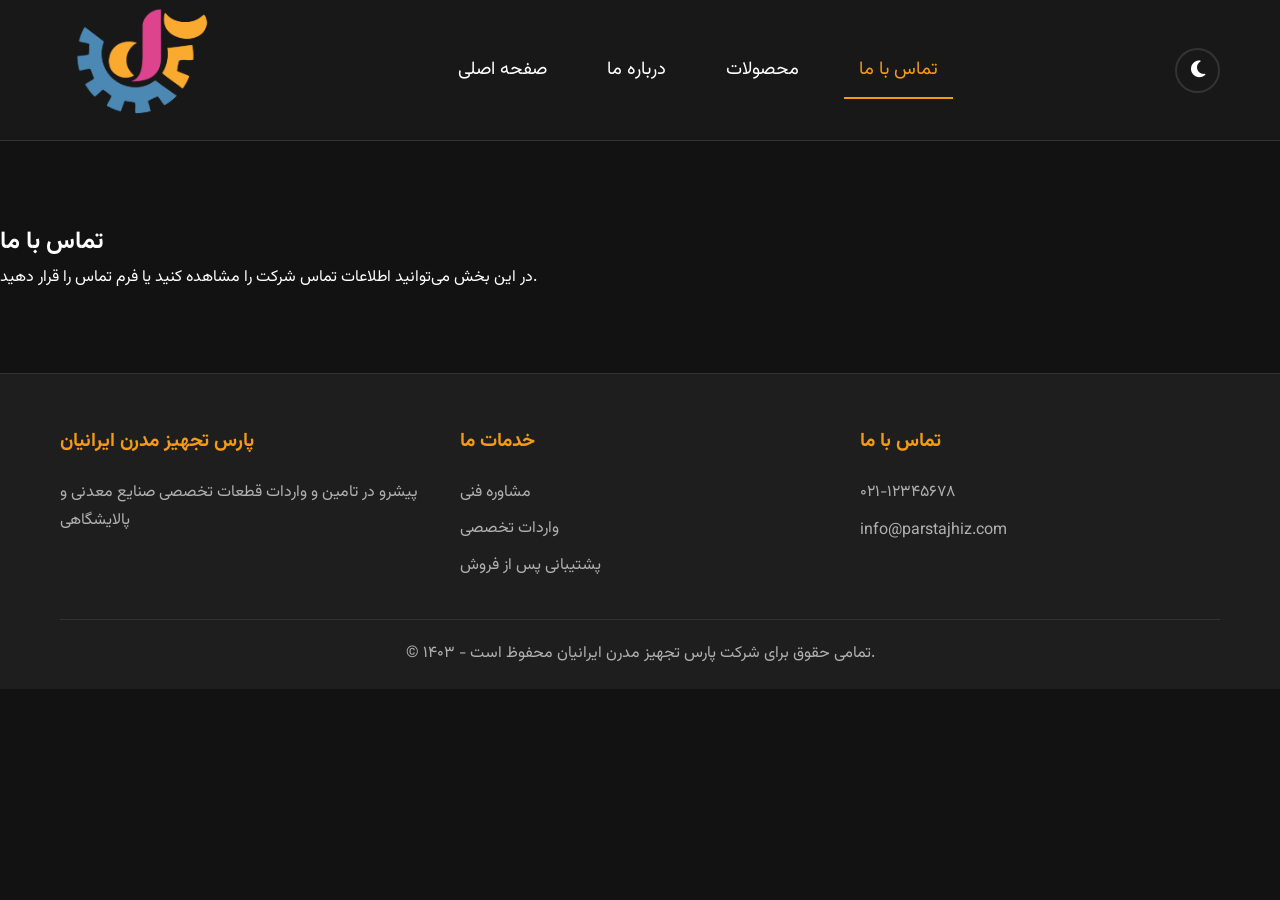
<file: contact.html>
<!DOCTYPE html>
<html lang="fa">
<head>
    <meta charset="UTF-8">
    <meta name="viewport" content="width=device-width, initial-scale=1.0">
    <title>تماس با ما</title>
    <link rel="stylesheet" href="https://cdnjs.cloudflare.com/ajax/libs/font-awesome/6.5.2/css/all.min.css"/>
    <link rel="stylesheet" href="https://cdn.jsdelivr.net/npm/swiper@11/swiper-bundle.min.css" />
    <link rel="stylesheet" href="css/style.css">
</head>
<body>
    <div id="header-placeholder"></div>
    <main>
        <section class="contact-section">
            <h1>تماس با ما</h1>
            <p>در این بخش می‌توانید اطلاعات تماس شرکت را مشاهده کنید یا فرم تماس را قرار دهید.</p>
        </section>
    </main>
    <div id="footer-placeholder"></div>
    <script src="js/script.js"></script>
</body>
</html>
</file>
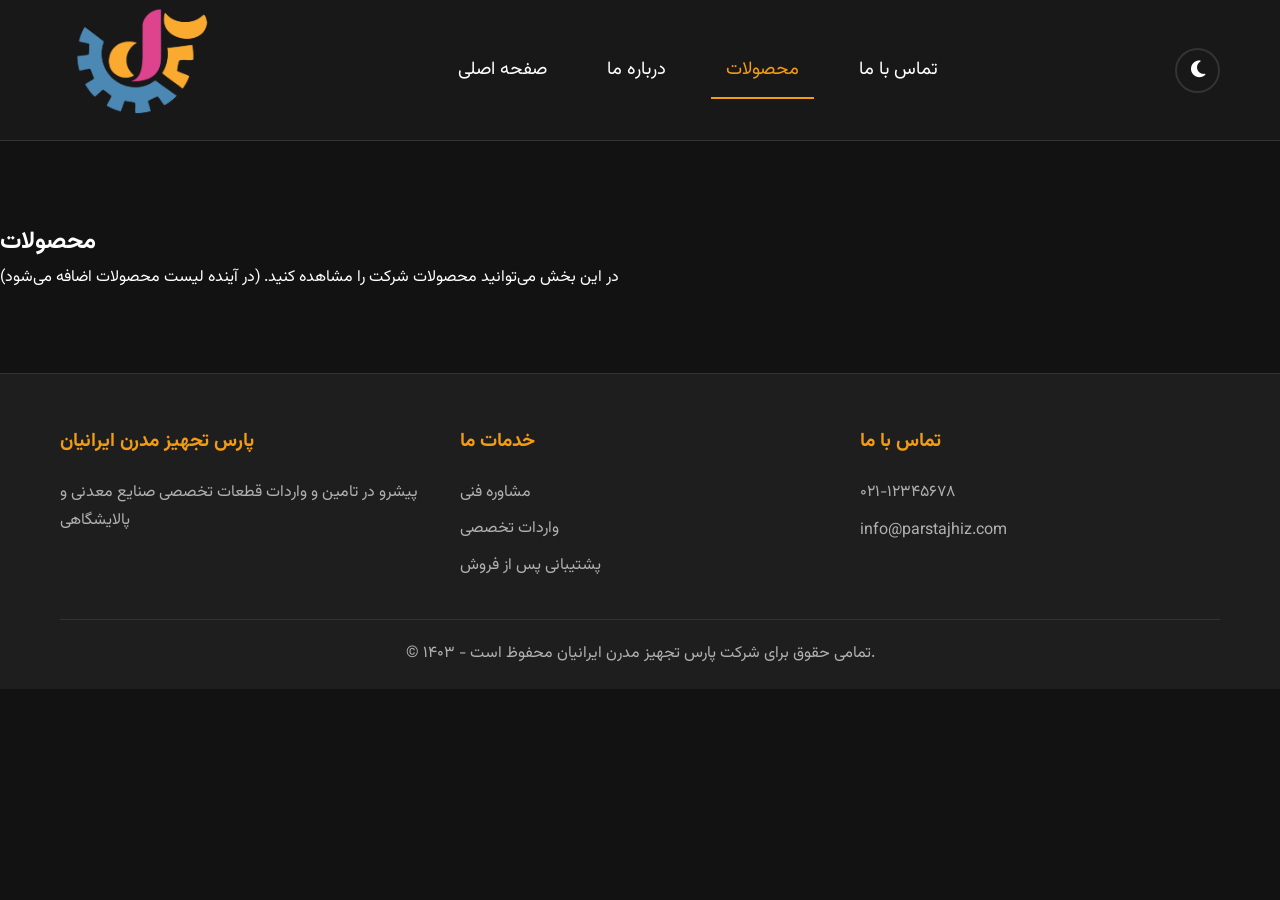
<file: products.html>
<!DOCTYPE html>
<html lang="fa">
<head>
    <meta charset="UTF-8">
    <meta name="viewport" content="width=device-width, initial-scale=1.0">
    <title>محصولات</title>
    <link rel="stylesheet" href="https://cdnjs.cloudflare.com/ajax/libs/font-awesome/6.5.2/css/all.min.css"/>
    <link rel="stylesheet" href="https://cdn.jsdelivr.net/npm/swiper@11/swiper-bundle.min.css" />
    <link rel="stylesheet" href="css/style.css">
</head>
<body>
    <div id="header-placeholder"></div>
    <main>
        <section class="products-section">
            <h1>محصولات</h1>
            <p>در این بخش می‌توانید محصولات شرکت را مشاهده کنید. (در آینده لیست محصولات اضافه می‌شود)</p>
        </section>
    </main>
    <div id="footer-placeholder"></div>
    <script src="js/script.js"></script>
</body>
</html>
</file>
<file: css/style.css>
@import url('https://fonts.googleapis.com/css2?family=Vazirmatn:wght@300;400;600;700&display=swap');

:root {
    /* Dark Theme Colors */
    --primary-color: #f39c12;
    --secondary-color: #e67e22;
    --dark-bg: #121212;
    --medium-bg: #1E1E1E;
    --light-bg: #2C2C2C;
    --text-color: #FFFFFF;
    --text-muted-color: #b0b0b0;
    --border-color: #333;
    --font-family: 'Vazirmatn', sans-serif;
    --border-radius: 8px;
    --transition: all 0.4s cubic-bezier(0.25, 0.8, 0.25, 1);
    
    /* Light Theme Colors */
    --light-primary-color: #e67e22;
    --light-secondary-color: #d35400;
    --light-bg: #f5f7fa;
    --light-medium-bg: #ffffff;
    --light-dark-bg: #e9ecef;
    --light-text-color: #2c3e50;
    --light-text-muted-color: #6c757d;
    --light-border-color: #dee2e6;
    --light-shadow: 0 4px 15px rgba(0, 0, 0, 0.05);
    --light-card-shadow: 0 8px 25px rgba(0, 0, 0, 0.08);
}

/* Dark Theme (Default) */
[data-theme="dark"] {
    --bg-color: var(--dark-bg);
    --bg-medium: var(--medium-bg);
    --bg-light: var(--light-bg);
    --text-primary: var(--text-color);
    --text-secondary: var(--text-muted-color);
    --border: var(--border-color);
    --shadow: 0 5px 15px rgba(0, 0, 0, 0.3);
    --card-shadow: 0 10px 30px rgba(0, 0, 0, 0.3);
}

/* Light Theme */
[data-theme="light"] {
    --bg-color: var(--light-bg);
    --bg-medium: var(--light-medium-bg);
    --bg-light: var(--light-dark-bg);
    --text-primary: var(--light-text-color);
    --text-secondary: var(--light-text-muted-color);
    --border: var(--light-border-color);
    --shadow: var(--light-shadow);
    --card-shadow: var(--light-card-shadow);
}

* {
    margin: 0;
    padding: 0;
    box-sizing: border-box;
}

body {
    font-family: var(--font-family);
    line-height: 1.8;
    background-color: var(--bg-color);
    color: var(--text-primary);
    scroll-behavior: smooth;
    overflow-x: hidden;
    transition: background-color 0.3s ease, color 0.3s ease;
}

a {
    text-decoration: none;
    color: var(--primary-color);
}

ul {
    list-style-type: none;
}

.container {
    max-width: 1200px;
    margin: 0 auto;
    padding: 0 20px;
}

/* Loading Screen */
#loading-screen {
    position: fixed;
    top: 0;
    left: 0;
    width: 100%;
    height: 100%;
    background: var(--bg-color);
    display: flex;
    justify-content: center;
    align-items: center;
    z-index: 9999;
    transition: opacity 0.5s ease, visibility 0.5s ease;
}

#loading-screen.hidden {
    opacity: 0;
    visibility: hidden;
}

.loader {
    text-align: center;
}

.loader-logo {
    margin-bottom: 30px;
}

.loader-logo img {
    height: 240px;
    animation: pulse 2s infinite;
}

.loader-spinner {
    width: 150px;
    height: 150px;
    border: 9px solid var(--border);
    border-top: 9px solid var(--primary-color);
    border-radius: 50%;
    animation: spin 1s linear infinite;
    margin: 0 auto 20px;
}

.loader p {
    color: var(--text-secondary);
    font-size: 1.1rem;
}

@keyframes spin {
    0% { transform: rotate(0deg); }
    100% { transform: rotate(360deg); }
}

@keyframes pulse {
    0%, 100% { transform: scale(1); }
    50% { transform: scale(1.1); }
}

/* Header */
header {
    background-color: rgba(26, 26, 26, 0.95);
    backdrop-filter: blur(12px);
    border-bottom: 1px solid var(--border);
    position: sticky;
    top: 0;
    z-index: 100;
    transition: var(--transition);
}

[data-theme="light"] header {
    background-color: rgba(255, 255, 255, 0.95);
    box-shadow: var(--light-shadow);
}

header.scrolled {
    background-color: rgba(26, 26, 26, 0.98);
    box-shadow: 0 2px 20px rgba(0, 0, 0, 0.3);
}

[data-theme="light"] header.scrolled {
    background-color: rgba(255, 255, 255, 0.98);
    box-shadow: var(--light-shadow);
}

header nav {
    display: flex;
    justify-content: space-between;
    align-items: center;
    height: 140px;
}

.logo {
    font-weight: 700;
    color: var(--primary-color);
    text-decoration: none;
    display: flex;
    align-items: center;
    gap: 10px;
    transition: var(--transition);
}

.logo img {
    height: 160px;
    width: auto;
    transition: var(--transition);
}

.logo:hover {
    transform: scale(1.05);
    color: var(--primary-color);
}

.nav-links {
    display: flex;
    gap: 30px;
}

.nav-links a {
    color: var(--text-primary);
    text-decoration: none;
    padding: 10px 15px;
    position: relative;
    transition: var(--transition);
    font-size: 1.15rem;
}

.nav-links a::after {
    content: '';
    position: absolute;
    bottom: -5px;
    left: 0;
    width: 0;
    height: 2px;
    background-color: var(--primary-color);
    transition: var(--transition);
}

.nav-links a:hover::after {
    width: 100%;
}

.nav-links a:hover,
.nav-links a.active {
    color: var(--primary-color);
    transform: scale(1.05);
}

.nav-links a.active::after {
    width: 100%;
}

/* Navigation Controls */
.nav-controls {
    display: flex;
    align-items: center;
    gap: 20px;
}

/* Theme Toggle Button */
.theme-toggle {
    background: none;
    border: 2px solid var(--border);
    border-radius: 50%;
    width: 45px;
    height: 45px;
    cursor: pointer;
    display: flex;
    align-items: center;
    justify-content: center;
    transition: var(--transition);
    position: relative;
    overflow: hidden;
}

.theme-toggle:hover {
    border-color: var(--primary-color);
    transform: scale(1.1);
}

.theme-toggle i {
    font-size: 1.2rem;
    color: var(--text-primary);
    transition: var(--transition);
}

.theme-toggle .fa-sun {
    position: absolute;
    opacity: 0;
    transform: rotate(90deg);
}

[data-theme="light"] .theme-toggle .fa-moon {
    opacity: 0;
    transform: rotate(-90deg);
}

[data-theme="light"] .theme-toggle .fa-sun {
    opacity: 1;
    transform: rotate(0deg);
}

.mobile-menu-toggle {
    display: none;
    flex-direction: column;
    cursor: pointer;
    gap: 4px;
}

.mobile-menu-toggle span {
    width: 25px;
    height: 3px;
    background-color: var(--text-primary);
    transition: var(--transition);
}

.mobile-menu-toggle.active span:nth-child(1) {
    transform: rotate(45deg) translate(5px, 5px);
}

.mobile-menu-toggle.active span:nth-child(2) {
    opacity: 0;
}

.mobile-menu-toggle.active span:nth-child(3) {
    transform: rotate(-45deg) translate(7px, -6px);
}

/* Hero Section */
#hero {
    min-height: 100vh;
    display: flex;
    align-items: center;
    justify-content: center;
    text-align: center;
    position: relative;
    overflow: hidden;
    background: linear-gradient(135deg, var(--bg-primary) 0%, var(--bg-secondary) 100%);
}

.hero-content {
    max-width: 800px;
    padding: 0 20px;
    z-index: 2;
}

.hero-title {
    font-size: clamp(3rem, 10vw, 5.5rem);
    font-weight: 800;
    margin-bottom: 1.5rem;
    background: linear-gradient(135deg, var(--primary-color), var(--secondary-color));
    -webkit-background-clip: text;
    -webkit-text-fill-color: transparent;
    background-clip: text;
    line-height: 1.1;
    letter-spacing: -0.03em;
    opacity: 0;
    filter: blur(20px);
    transform: scale(1.5) translateY(50px);
    transition: all 1.5s cubic-bezier(0.25, 0.46, 0.45, 0.94);
}

.hero-subtitle {
    font-size: clamp(1.2rem, 4vw, 1.8rem);
    color: var(--text-secondary);
    margin-bottom: 2.5rem;
    line-height: 1.7;
    opacity: 0;
    filter: blur(10px);
    transform: scale(1.3) translateY(30px);
    transition: all 1.8s cubic-bezier(0.25, 0.46, 0.45, 0.94);
}

.hero-buttons {
    display: flex;
    gap: 1rem;
    justify-content: center;
    flex-wrap: wrap;
    /* Initial animation state */
    opacity: 0;
    filter: blur(5px);
    transform: scale(1.2) translateY(20px);
    transition: all 1.5s cubic-bezier(0.25, 0.46, 0.45, 0.94);
}

/* Hero animation states */
.hero-title.animated {
    opacity: 1;
    filter: blur(0px);
    transform: scale(1) translateY(0);
}

.hero-subtitle.animated {
    opacity: 1;
    filter: blur(0px);
    transform: scale(1) translateY(0);
}

.hero-buttons.animated {
    opacity: 1;
    filter: blur(0px);
    transform: scale(1) translateY(0);
}

/* Hero background animation */
#hero::before {
    content: '';
    position: absolute;
    top: 0;
    left: 0;
    right: 0;
    bottom: 0;
    background: 
        radial-gradient(circle at 20% 80%, rgba(52, 152, 219, 0.1) 0%, transparent 50%),
        radial-gradient(circle at 80% 20%, rgba(231, 76, 60, 0.1) 0%, transparent 50%),
        radial-gradient(circle at 40% 40%, rgba(155, 89, 182, 0.1) 0%, transparent 50%);
    animation: heroBackground 20s ease-in-out infinite;
    z-index: 1;
}

@keyframes heroBackground {
    0%, 100% {
        transform: scale(1) rotate(0deg);
    }
    33% {
        transform: scale(1.1) rotate(1deg);
    }
    66% {
        transform: scale(1.05) rotate(-1deg);
    }
}

/* Floating particles effect */
.hero-particles {
    position: absolute;
    top: 0;
    left: 0;
    width: 100%;
    height: 100%;
    overflow: hidden;
    z-index: 1;
}

.particle {
    position: absolute;
    border-radius: 50%;
    background: var(--primary-color);
    animation: float ease-in-out infinite;
}

/* Randomized Particles */
.particle:nth-child(1) { width: 3px; height: 3px; left: 5%; animation-duration: 8s; animation-delay: 0s; opacity: 0.7; }
.particle:nth-child(2) { width: 5px; height: 5px; left: 12%; animation-duration: 6s; animation-delay: 0.5s; opacity: 0.5; }
.particle:nth-child(3) { width: 2px; height: 2px; left: 18%; animation-duration: 10s; animation-delay: 1s; opacity: 0.8; }
.particle:nth-child(4) { width: 4px; height: 4px; left: 25%; animation-duration: 7s; animation-delay: 1.5s; opacity: 0.6; }
.particle:nth-child(5) { width: 3px; height: 3px; left: 32%; animation-duration: 9s; animation-delay: 2s; opacity: 0.7; }
.particle:nth-child(6) { width: 5px; height: 5px; left: 38%; animation-duration: 5s; animation-delay: 2.5s; opacity: 0.5; }
.particle:nth-child(7) { width: 2px; height: 2px; left: 45%; animation-duration: 11s; animation-delay: 3s; opacity: 0.8; }
.particle:nth-child(8) { width: 4px; height: 4px; left: 52%; animation-duration: 8s; animation-delay: 3.5s; opacity: 0.6; }
.particle:nth-child(9) { width: 3px; height: 3px; left: 58%; animation-duration: 7s; animation-delay: 4s; opacity: 0.7; }
.particle:nth-child(10) { width: 5px; height: 5px; left: 65%; animation-duration: 6s; animation-delay: 4.5s; opacity: 0.5; }
.particle:nth-child(11) { width: 2px; height: 2px; left: 72%; animation-duration: 12s; animation-delay: 5s; opacity: 0.8; }
.particle:nth-child(12) { width: 4px; height: 4px; left: 78%; animation-duration: 9s; animation-delay: 5.5s; opacity: 0.6; }
.particle:nth-child(13) { width: 3px; height: 3px; left: 85%; animation-duration: 8s; animation-delay: 6s; opacity: 0.7; }
.particle:nth-child(14) { width: 5px; height: 5px; left: 92%; animation-duration: 7s; animation-delay: 6.5s; opacity: 0.5; }
.particle:nth-child(15) { width: 2px; height: 2px; left: 8%; animation-duration: 11s; animation-delay: 7s; opacity: 0.8; }
.particle:nth-child(16) { width: 4px; height: 4px; left: 15%; animation-duration: 6s; animation-delay: 7.5s; opacity: 0.6; }
.particle:nth-child(17) { width: 3px; height: 3px; left: 22%; animation-duration: 10s; animation-delay: 8s; opacity: 0.7; }
.particle:nth-child(18) { width: 5px; height: 5px; left: 29%; animation-duration: 8s; animation-delay: 8.5s; opacity: 0.5; }
.particle:nth-child(19) { width: 2px; height: 2px; left: 36%; animation-duration: 9s; animation-delay: 9s; opacity: 0.8; }
.particle:nth-child(20) { width: 4px; height: 4px; left: 43%; animation-duration: 5s; animation-delay: 9.5s; opacity: 0.6; }
.particle:nth-child(21) { width: 3px; height: 3px; left: 50%; animation-duration: 12s; animation-delay: 10s; opacity: 0.7; }
.particle:nth-child(22) { width: 5px; height: 5px; left: 57%; animation-duration: 7s; animation-delay: 10.5s; opacity: 0.5; }
.particle:nth-child(23) { width: 2px; height: 2px; left: 64%; animation-duration: 10s; animation-delay: 11s; opacity: 0.8; }
.particle:nth-child(24) { width: 4px; height: 4px; left: 71%; animation-duration: 8s; animation-delay: 11.5s; opacity: 0.6; }
.particle:nth-child(25) { width: 3px; height: 3px; left: 77%; animation-duration: 9s; animation-delay: 12s; opacity: 0.7; }
.particle:nth-child(26) { width: 5px; height: 5px; left: 84%; animation-duration: 6s; animation-delay: 12.5s; opacity: 0.5; }
.particle:nth-child(27) { width: 2px; height: 2px; left: 91%; animation-duration: 11s; animation-delay: 13s; opacity: 0.8; }
.particle:nth-child(28) { width: 4px; height: 4px; left: 3%; animation-duration: 7s; animation-delay: 13.5s; opacity: 0.6; }
.particle:nth-child(29) { width: 3px; height: 3px; left: 10%; animation-duration: 10s; animation-delay: 14s; opacity: 0.7; }
.particle:nth-child(30) { width: 5px; height: 5px; left: 95%; animation-duration: 8s; animation-delay: 14.5s; opacity: 0.5; }

@keyframes float {
    0% {
        transform: translateY(100vh) scale(0);
        opacity: 0;
    }
    10% {
        opacity: inherit;
    }
    90% {
        opacity: inherit;
    }
    100% {
        transform: translateY(-100px) scale(1);
        opacity: 0;
    }
}

/* Stats Section */
#stats {
    background-color: var(--bg-medium);
    padding: 60px 0;
    border-bottom: 1px solid var(--border);
}

.stats-grid {
    display: grid;
    grid-template-columns: repeat(4, 1fr);
    gap: 30px;
}

.stat-item {
    text-align: center;
    padding: 30px 20px;
    background-color: var(--bg-color);
    border-radius: var(--border-radius);
    border: 1px solid var(--border);
    transition: var(--transition);
    box-shadow: var(--card-shadow);
}

.stat-item:hover {
    transform: translateY(-5px);
    border-color: var(--primary-color);
}

.stat-number {
    font-size: 3rem;
    font-weight: 700;
    color: var(--primary-color);
    margin-bottom: 10px;
    display: block;
}

.stat-label {
    color: var(--text-secondary);
    font-size: 1.1rem;
}

/* About Section */
.about-section-with-video {
    position: relative;
    width: 100%;
    min-height: 400px; /* ارتفاع دلخواه */
    overflow: hidden;
    display: flex;
    align-items: center;
    justify-content: center;
}

.about-bg-video {
    position: absolute;
    top: 0; left: 0;
    width: 100%;
    height: 100%;
    object-fit: cover;
    z-index: 1;
    filter: brightness(0.5); /* تیره کردن ویدیو برای خوانایی متن */
}

.about-bg {
    position: relative;
    overflow: hidden;
    min-height: 100vh;
    display: flex;
    align-items: center;
    justify-content: center;
}

.about-content {
    position: relative;
    z-index: 2;
    color: #fff;
    text-align: right;
    padding: 60px;
    width: 100%;
    max-width: 800px;
    margin: 0 auto;
    direction: rtl;
    background: rgba(0,0,0,0.75);
    border: 1px solid var(--primary-color);
    border-radius: var(--border-radius);
    backdrop-filter: blur(10px);
}

.about-text p {
    margin-bottom: 20px;
    font-size: 1.1rem;
    line-height: 1.8;
}

.about-image {
    display: flex;
    justify-content: center;
    align-items: center;
}

.image-placeholder {
    width: 300px;
    height: 200px;
    background-color: var(--bg-medium);
    border: 2px dashed var(--border);
    border-radius: var(--border-radius);
    display: flex;
    flex-direction: column;
    justify-content: center;
    align-items: center;
    color: var(--text-secondary);
}

.image-placeholder i {
    font-size: 3rem;
    margin-bottom: 15px;
    color: var(--primary-color);
}

.about-content-overlay {
    position: relative;
    z-index: 2;
    background: none;
    border-radius: 0;
    padding: 40px 32px;
    max-width: 800px;
    margin: 40px auto;
    box-shadow: none;
    color: #fff;
    text-align: center;
}

.about-content-overlay .section-title,
.about-content-overlay .about-text,
.about-content-overlay .about-features {
    text-shadow: 0 2px 16px rgba(0,0,0,0.7);
}

.about-content-overlay .section-title {
    color: #fff;
    margin-bottom: 24px;
}

/* General Section Styling */
section {
    padding: 80px 0;
}

.section-title {
    text-align: center;
    font-size: 2.8rem;
    margin-bottom: 20px;
    color: var(--text-primary);
}

.section-subtitle {
    text-align: center;
    max-width: 700px;
    margin: 0 auto 60px auto;
    font-size: 1.1rem;
    color: var(--text-secondary);
}

/* Strengths Section */
.strengths-grid {
    display: grid;
    grid-template-columns: repeat(3, 1fr);
    gap: 30px;
    margin-top: 50px;
}

.strength-card {
    background-color: var(--bg-medium);
    padding: 40px;
    border-radius: var(--border-radius);
    text-align: center;
    border: 1px solid var(--border);
    transition: var(--transition);
    position: relative;
    overflow: hidden;
    box-shadow: var(--card-shadow);
}

.strength-card::before {
    content: '';
    position: absolute;
    top: 0;
    left: -100%;
    width: 100%;
    height: 100%;
    background: linear-gradient(90deg, transparent, rgba(243, 156, 18, 0.1), transparent);
    transition: var(--transition);
}

.strength-card:hover::before {
    left: 100%;
}

.strength-card:hover {
    transform: translateY(-8px);
    border-color: var(--primary-color);
    box-shadow: var(--shadow);
}

.strength-icon {
    width: 80px;
    height: 80px;
    background-color: var(--primary-color);
    border-radius: 50%;
    display: flex;
    align-items: center;
    justify-content: center;
    margin: 0 auto 20px;
    transition: var(--transition);
}

.strength-icon i {
    font-size: 2rem;
    color: var(--bg-color);
}

.strength-card:hover .strength-icon {
    transform: scale(1.1) rotate(5deg);
}

.strength-card h3 {
    color: var(--primary-color);
    margin-bottom: 15px;
    font-size: 1.5rem;
}

/* Services Section */
#services {
    background-color: var(--bg-color);
}

.services-grid-simple {
    display: grid;
    grid-template-columns: repeat(auto-fit, minmax(250px, 1fr));
    gap: 20px;
    text-align: center;
}

.service-item {
    background: var(--bg-medium);
    padding: 30px 25px;
    border-radius: var(--border-radius);
    font-weight: 600;
    transition: var(--transition);
    border: 1px solid var(--border);
    position: relative;
    overflow: hidden;
    box-shadow: var(--card-shadow);
}

.service-item::before {
    content: '';
    position: absolute;
    top: 0;
    left: 0;
    width: 100%;
    height: 100%;
    background: linear-gradient(45deg, var(--primary-color), #e67e22);
    transform: translateY(100%);
    transition: var(--transition);
    z-index: 1;
}

.service-item:hover::before {
    transform: translateY(0);
}

.service-item i {
    font-size: 2.5rem;
    color: var(--primary-color);
    margin-bottom: 15px;
    display: block;
    position: relative;
    z-index: 2;
}

.service-item p {
    position: relative;
    z-index: 2;
}

.service-item:hover {
    transform: scale(1.05);
    color: var(--bg-color);
}

.service-item:hover i {
    color: var(--bg-color);
}

/* Products Section with Swiper */
#products {
    background-color: var(--bg-medium);
    border-top: 1px solid var(--border);
}

.products-swiper {
    padding: 20px 0 60px;
}

.swiper-slide {
    height: auto;
}

.product-card {
    background-color: var(--bg-medium);
    border-radius: var(--border-radius);
    overflow: hidden;
    box-shadow: var(--card-shadow);
    transition: var(--transition);
    position: relative;
    padding: 25px;
    display: flex;
    flex-direction: row;
    align-items: center;
    height: 100%;
    opacity: 0;
    transform: translateY(20px);
    transition: opacity 0.5s ease-out, transform 0.5s ease-out;
}

.product-image {
    width: 120px;
    height: 120px;
    object-fit: cover;
    border-radius: var(--border-radius);
    flex-shrink: 0;
}

.product-content {
    padding-right: 25px;
    flex-grow: 1;
    text-align: right;
}

.product-card::before {
    content: '';
    position: absolute;
    top: 0;
    left: 0;
    width: 100%;
    height: 100%;
    background: linear-gradient(135deg, var(--primary-color), #e67e22);
    opacity: 0;
    transition: var(--transition);
}

.product-card:hover::before {
    opacity: 0.1;
}

.product-card:hover {
    transform: translateY(-10px);
    border-color: var(--primary-color);
    box-shadow: var(--shadow);
}

.product-card i {
    font-size: 3rem;
    color: var(--primary-color);
    margin-bottom: 20px;
    transition: var(--transition);
    position: relative;
    z-index: 1;
}

.product-card:hover i {
    transform: scale(1.1);
}

.product-card h3 {
    font-size: 1.5rem;
    margin-bottom: 10px;
    font-weight: 600;
    z-index: 2;
}

.product-card p {
    color: var(--text-secondary);
    font-size: 0.9rem;
    position: relative;
    z-index: 1;
}

/* Swiper Navigation */
.swiper-button-next,
.swiper-button-prev {
    color: var(--primary-color);
    background-color: var(--bg-color);
    width: 50px;
    height: 50px;
    border-radius: 50%;
    box-shadow: var(--shadow);
}

.swiper-button-next:hover,
.swiper-button-prev:hover {
    background-color: var(--primary-color);
    color: var(--bg-color);
}

.swiper-pagination-bullet {
    background-color: var(--primary-color);
}

.swiper-pagination-bullet-active {
    background-color: var(--primary-color);
}

/* Testimonials Section */
#testimonials {
    background-color: var(--bg-color);
}

.testimonials-grid {
    display: grid;
    grid-template-columns: repeat(auto-fit, minmax(400px, 1fr));
    gap: 30px;
    margin-top: 50px;
}

.testimonial-card {
    background-color: var(--bg-medium);
    padding: 40px;
    border-radius: var(--border-radius);
    border: 1px solid var(--border);
    transition: var(--transition);
    position: relative;
    box-shadow: var(--card-shadow);
}

.testimonial-card::before {
    content: '"';
    position: absolute;
    top: 20px;
    right: 30px;
    font-size: 4rem;
    color: var(--primary-color);
    opacity: 0.3;
    font-family: serif;
}

.testimonial-card:hover {
    transform: translateY(-5px);
    border-color: var(--primary-color);
    box-shadow: var(--shadow);
}

.testimonial-rating {
    margin-bottom: 20px;
}

.testimonial-rating i {
    color: var(--primary-color);
    margin-right: 5px;
}

.testimonial-card p {
    font-style: italic;
    margin-bottom: 25px;
    line-height: 1.8;
    position: relative;
    z-index: 1;
}

.testimonial-author {
    display: flex;
    align-items: center;
    gap: 15px;
}

.author-avatar {
    width: 50px;
    height: 50px;
    background-color: var(--primary-color);
    border-radius: 50%;
    display: flex;
    align-items: center;
    justify-content: center;
}

.author-avatar i {
    color: var(--bg-color);
    font-size: 1.2rem;
}

.author-info h4 {
    color: var(--text-primary);
    margin-bottom: 5px;
}

.author-info span {
    color: var(--text-secondary);
    font-size: 0.9rem;
}

/* Partners Section */
#partners {
    background-color: var(--bg-medium);
}

.partners-grid {
    display: grid;
    grid-template-columns: repeat(auto-fit, minmax(200px, 1fr));
    gap: 30px;
    margin-top: 50px;
}

.partner-card.glass {
    background: rgba(255,255,255,0.08);
    border-radius: 24px;
    box-shadow: 0 8px 32px 0 rgba(31,38,135,0.37);
    backdrop-filter: blur(8px);
    -webkit-backdrop-filter: blur(8px);
    border: 1px solid rgba(255,255,255,0.18);
    display: flex;
    flex-direction: column;
    align-items: center;
    justify-content: center;
    padding: 32px 24px 24px 24px;
    min-width: 260px;
    min-height: 320px;
}

.partner-logo {
    width: 280px;
    height: 280px;
    background: #fff;
    border-radius: 32px;
    box-shadow: 0 4px 24px rgba(0,0,0,0.10);
    display: flex;
    align-items: center;
    justify-content: center;
    margin-bottom: 36px;
    overflow: hidden;
    transition: box-shadow 0.3s;
}

.partner-logo img {
    max-width: 240px;
    max-height: 240px;
    width: auto;
    height: auto;
    display: block;
    margin: 0 auto;
    object-fit: contain;
    padding: 12px;
    transition: transform 0.3s;
}

.partner-card.glass:hover .partner-logo img {
    transform: scale(1.08) rotateZ(2deg);
}

.partner-name {
    font-size: 1.25rem;
    font-weight: 700;
    color: #fff;
    text-align: center;
    letter-spacing: 1px;
    margin-top: 12px;
    margin-bottom: 0;
    text-shadow: 0 2px 8px rgba(0,0,0,0.18);
}

.partner-placeholder {
    display: flex;
    flex-direction: column;
    align-items: center;
    gap: 10px;
    color: var(--text-secondary);
}

.partner-placeholder i {
    font-size: 2.5rem;
    color: var(--primary-color);
}

/* Contact Section */
#contact {
    background-color: var(--bg-color);
}

.contact-wrapper {
    display: grid;
    grid-template-columns: 1fr 2fr;
    gap: 50px;
    margin-top: 50px;
}

.contact-info h3 {
    color: var(--primary-color);
    margin-bottom: 30px;
    font-size: 1.5rem;
}

.contact-item {
    display: flex;
    align-items: flex-start;
    gap: 15px;
    margin-bottom: 25px;
    padding: 20px;
    background-color: var(--bg-medium);
    border-radius: var(--border-radius);
    border: 1px solid var(--border);
    transition: var(--transition);
    box-shadow: var(--card-shadow);
}

.contact-item:hover {
    border-color: var(--primary-color);
    transform: translateY(-5px) scale(1.02);
    box-shadow: var(--shadow);
}

.contact-item i {
    color: var(--primary-color);
    font-size: 1.2rem;
    margin-top: 5px;
}

.contact-item p {
    color: var(--text-primary);
    font-weight: 600;
    margin-bottom: 5px;
}

.contact-item span {
    color: var(--text-secondary);
    font-size: 0.9rem;
}

.contact-form {
    display: grid;
    grid-template-columns: 1fr 1fr;
    gap: 20px;
}

.form-group {
    position: relative;
}

.form-group.full-width {
    grid-column: 1 / -1;
}

.contact-form input,
.contact-form textarea {
    width: 100%;
    padding: 15px;
    background-color: var(--bg-medium);
    border: 1px solid var(--border);
    border-radius: var(--border-radius);
    color: var(--text-primary);
    font-family: var(--font-family);
    transition: var(--transition);
}

.contact-form input:focus,
.contact-form textarea:focus {
    outline: none;
    border-color: var(--primary-color);
    box-shadow: 0 0 0 3px rgba(243, 156, 18, 0.1);
}

.contact-form input::placeholder,
.contact-form textarea::placeholder {
    color: var(--text-secondary);
}

.error-message {
    color: #e74c3c;
    font-size: 0.8rem;
    margin-top: 5px;
    display: block;
    min-height: 20px;
}

.contact-form .cta-button {
    grid-column: 1 / -1;
    justify-content: center;
    margin-top: 20px;
}

.button-loader {
    display: none;
}

/* Footer */
footer {
    background-color: var(--bg-medium);
    border-top: 1px solid var(--border);
    padding: 50px 0 20px;
}

.footer-content {
    display: grid;
    grid-template-columns: repeat(auto-fit, minmax(250px, 1fr));
    gap: 40px;
    margin-bottom: 30px;
}

.footer-section h4 {
    color: var(--primary-color);
    margin-bottom: 20px;
    font-size: 1.2rem;
}

.footer-section p {
    color: var(--text-secondary);
    margin-bottom: 10px;
}

.footer-section ul li {
    color: var(--text-secondary);
    margin-bottom: 8px;
    transition: var(--transition);
}

.footer-section ul li:hover {
    color: var(--primary-color);
    transform: translateX(5px);
}

.footer-bottom {
    border-top: 1px solid var(--border);
    padding-top: 20px;
    text-align: center;
}

.footer-bottom p {
    color: var(--text-secondary);
}

/* Back to Top Button */
.back-to-top {
    position: fixed;
    bottom: 30px;
    right: 30px;
    width: 50px;
    height: 50px;
    background-color: var(--primary-color);
    color: var(--bg-color);
    border: none;
    border-radius: 50%;
    cursor: pointer;
    display: none;
    align-items: center;
    justify-content: center;
    font-size: 1.2rem;
    transition: var(--transition);
    z-index: 1000;
    box-shadow: var(--shadow);
}

.back-to-top:hover {
    transform: translateY(-3px);
    box-shadow: 0 8px 25px rgba(0, 0, 0, 0.4);
}

.back-to-top.show {
    display: flex;
}

/* Responsive Design */
@media (max-width: 768px) {
    .nav-controls {
        gap: 15px;
    }
    
    .mobile-menu-toggle {
        display: flex;
    }

    .nav-links {
        position: fixed;
        top: 140px;
        left: 0;
        width: 100%;
        background-color: var(--bg-color);
        flex-direction: column;
        padding: 20px;
        transform: translateY(-100%);
        opacity: 0;
        visibility: hidden;
        transition: var(--transition);
        border-bottom: 1px solid var(--border);
        box-shadow: var(--shadow);
    }

    .nav-links.active {
        transform: translateY(0);
        opacity: 1;
        visibility: visible;
    }

    .hero-title {
        font-size: 2.5rem;
    }

    .hero-subtitle {
        font-size: 1.2rem;
    }

    .hero-buttons {
        flex-direction: column;
        gap: 15px;
    }

    .stats-grid {
        grid-template-columns: repeat(2, 1fr);
        gap: 20px;
    }

    .strengths-grid {
        grid-template-columns: 1fr;
        gap: 20px;
    }

    .about-content {
        grid-template-columns: 1fr;
        gap: 30px;
    }

    .contact-wrapper {
        grid-template-columns: 1fr;
        gap: 30px;
    }

    .contact-form {
        grid-template-columns: 1fr;
    }

    .testimonials-grid {
        grid-template-columns: 1fr;
    }

    .partners-grid {
        grid-template-columns: repeat(2, 1fr);
    }

    .footer-content {
        grid-template-columns: 1fr;
        text-align: center;
    }
}

@media (max-width: 480px) {
    .container {
        padding: 0 15px;
    }

    .hero-title {
        font-size: 2rem;
    }

    .section-title {
        font-size: 2rem;
    }

    .stats-grid {
        grid-template-columns: 1fr;
    }

    .partners-grid {
        grid-template-columns: 1fr;
    }

    .back-to-top {
        bottom: 20px;
        right: 20px;
        width: 45px;
        height: 45px;
    }
}

/* Animation Classes */
section, .strength-card, .service-item, .product-card, .testimonial-card, .contact-wrapper {
    opacity: 0;
    transform: translateY(30px);
    transition: opacity 0.6s ease, transform 0.6s ease;
}

section.visible, .strength-card.visible, .service-item.visible, .product-card.visible, .testimonial-card.visible, .contact-wrapper.visible {
    opacity: 1;
    transform: translateY(0);
}

/* CTA Buttons */
.cta-button {
    background: linear-gradient(135deg, var(--primary-color), var(--secondary-color));
    color: var(--text-color);
    padding: 18px 45px;
    border-radius: 50px;
    font-weight: 700;
    font-size: 1.15rem;
    transition: var(--transition);
    border: none;
    cursor: pointer;
    display: inline-flex;
    align-items: center;
    gap: 12px;
    text-decoration: none;
    position: relative;
    overflow: hidden;
    box-shadow: 0 10px 25px rgba(243, 156, 18, 0.3);
}

.cta-button::before {
    content: '';
    position: absolute;
    top: 0;
    left: -100%;
    width: 100%;
    height: 100%;
    background: linear-gradient(90deg, transparent, rgba(255,255,255,0.2), transparent);
    transition: left 0.5s;
}

.cta-button:hover::before {
    left: 100%;
}

.cta-button.secondary {
    background-color: transparent;
    color: var(--primary-color);
    border-color: var(--primary-color);
}

.cta-button:hover {
    transform: translateY(-3px) scale(1.05);
    box-shadow: 0 15px 30px rgba(243, 156, 18, 0.4);
}

.cta-button.secondary:hover {
    background: linear-gradient(135deg, var(--primary-color), var(--secondary-color));
    color: var(--text-color);
}

/* Light theme adjustments for hero */
[data-theme="light"] #hero {
    background: linear-gradient(135deg, var(--bg-primary) 0%, var(--bg-secondary) 100%);
}

[data-theme="light"] .hero-title {
    background: linear-gradient(135deg, var(--primary-color), #e67e22);
    -webkit-background-clip: text;
    -webkit-text-fill-color: transparent;
    background-clip: text;
}

[data-theme="light"] .hero-subtitle {
    color: var(--text-secondary);
}
</file>
